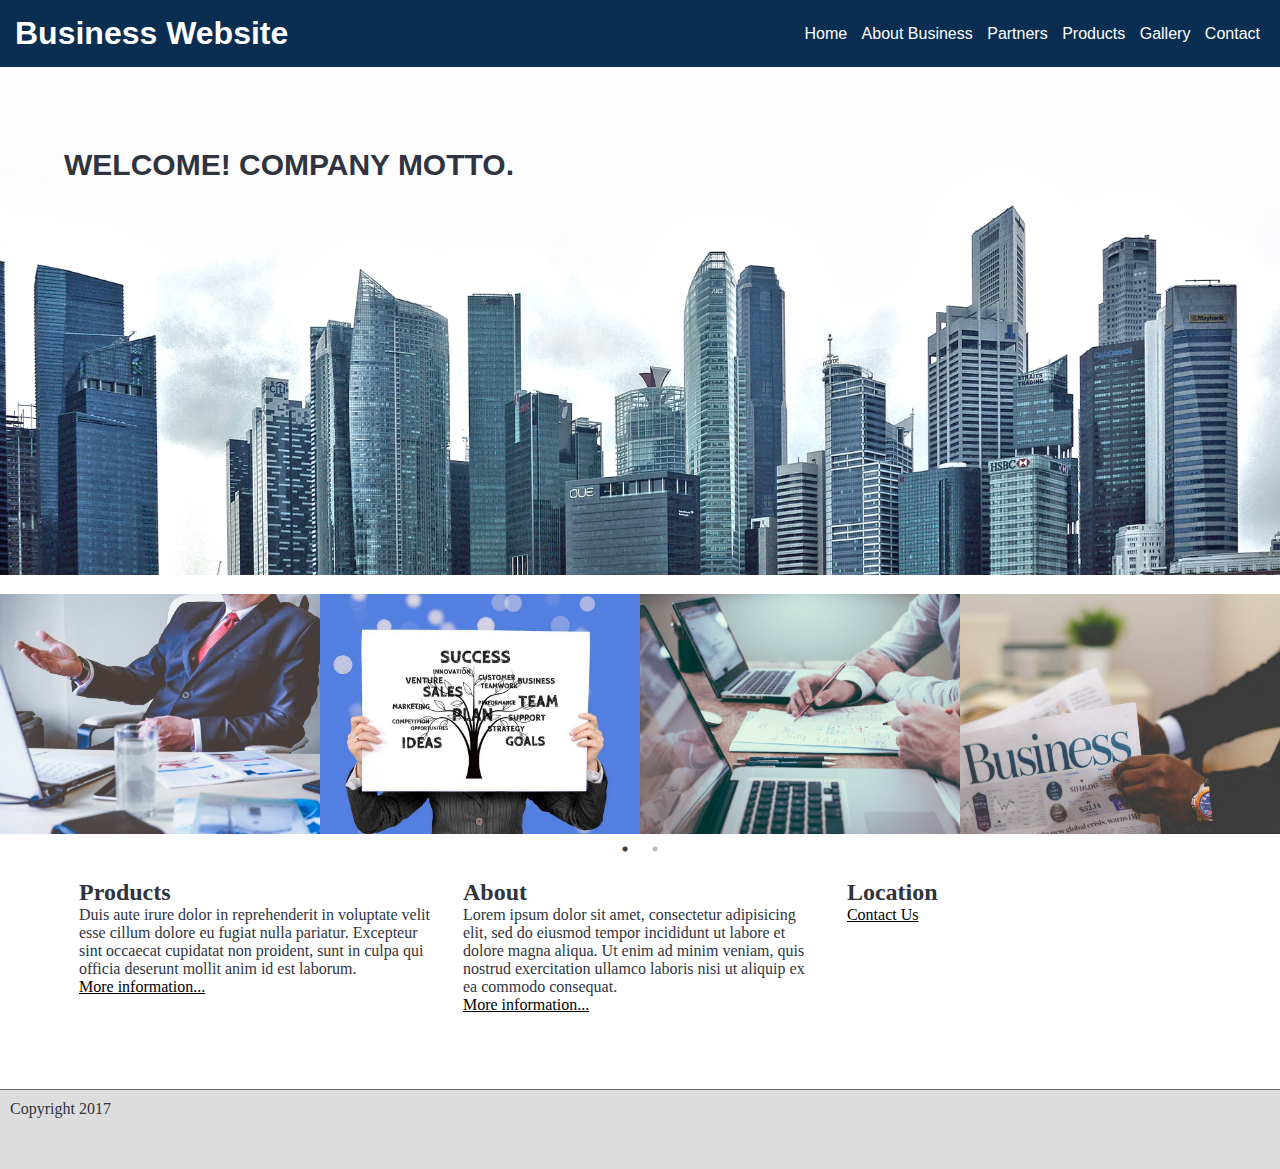
<file: index.html>
<!DOCTYPE html>
<html>
<head>
	<meta charset="UTF-8">
	<title>Business Website</title>
	<!--	<link rel="stylesheet" type="text/css" href="assets/lib/bootstrap/css/bootstrap.min.css"> -->
	<link rel="stylesheet" type="text/css" href="assets/common/css/core.css">
	<link rel="stylesheet" type="text/css" href="assets/common/css/main.css">
	<link rel="icon" type="image/x-icon" href="assets/common/img/favicon.ico">
	<meta name="viewport" content="width=device-width, initial-scale=1.0">
	<link rel="stylesheet" type="text/css" href="slick/slick.css"/>
	<link rel="stylesheet" type="text/css" href="slick/slick-theme.css"/>
</head>
<body>

	<div class="header">
		<h1>Business Website</h1>
		<!--<button id="navbtn" type="button" name="Menu">MENU</button>-->
		<ul class="nav" id="mynav">
			<li><a href="index.html" class="nav-itm">Home</a></li>
			<li><a href="about.html" class="nav-itm">About Business</a></li>
			<li><a href="partners.html" class="nav-itm">Partners</a></li>
			<li><a href="products.html" class="nav-itm">Products</a></li>
			<li><a href="gallery.html" class="nav-itm">Gallery</a></li>
			<li><a href="contact.html" class="nav-itm">Contact</a></li>
			<a href="javascript:void(0);" class="icon" onclick="myFunction()">&#9776;</a>
		</ul>
	</div>

	<div class="cover">
		<div class="row">
			<div class="col-12 col-m-12">
				<picture>
  			  <source srcset="assets\common\img\pexels-photo-20mob.jpg" media="(max-width: 600px)">
  				<source srcset="assets\common\img\pexels-photo-202116.jpg">
  				<img id="imgcover" src="assets\common\img\pexels-photo-202116.jpg" alt="Cover Photo">
				</picture>
				<div class="motto">Welcome! Company motto.</div>
			</div>
		</div>
  </div>

	<div class="responsive">
		<div><img class="slideimg" src="assets\common\img\sl1.jpg" alt="Slide 1"></div>
		<div><img class="slideimg" src="assets\common\img\sl2.jpg" alt="Slide 2"></div>
		<div><img class="slideimg" src="assets\common\img\sl3.jpg" alt="Slide 3"></div>
		<div><img class="slideimg" src="assets\common\img\sl4.jpg" alt="Slide 4"></div>
		<div><img class="slideimg" src="assets\common\img\sl5.jpg" alt="Slide 5"></div>
		<div><img class="slideimg" src="assets\common\img\sl6.jpg" alt="Slide 6"></div>
		<div><img class="slideimg" src="assets\common\img\sl7.jpg" alt="Slide 7"></div>
	</div>

	<div class="content">
		<!--<div class="partners">
			<div class="row">
				<div class="col-12 col-m-12">
				  <h2>Products:</h2>
				</div>
			</div>

			<div class="row">
							<div class="col-3 col-m-6">
					<img class="slideimg" src="assets\common\img\sl1.jpg" alt="Slide 1">
				</div>
				<div class="col-3 col-m-6">
					<img class="slideimg" src="assets\common\img\sl2.jpg" alt="Slide 2">
				</div>
				<div class="col-3 col-m-6">
					<img class="slideimg" src="assets\common\img\sl3.jpg" alt="Slide 3">
				</div>
				<div class="col-3 col-m-6">
					<img class="slideimg" src="assets\common\img\sl4.jpg" alt="Slide 4">
				</div>
			</div>

			<div class="row">
				<div class="col-12 col-m-12">
			    <a href="#">More information...</a>
				</div>
			</div>
		</div>-->



		<div class="row">
			<div class="col-4 col-m-6">
				<h2>Products</h2>
				<p>Duis aute irure dolor in reprehenderit in voluptate velit esse cillum dolore eu fugiat nulla pariatur. Excepteur sint occaecat cupidatat non proident, sunt in culpa qui officia deserunt mollit anim id est laborum.</p>
				<a href="#">More information...</a>
			</div>
			<div class="col-4 col-m-6">
				<h2>About</h2>
				<p>Lorem ipsum dolor sit amet, consectetur adipisicing elit, sed do eiusmod tempor incididunt ut labore et dolore magna aliqua. Ut enim ad minim veniam, quis nostrud exercitation ullamco laboris nisi ut aliquip ex ea commodo consequat. </p>
				<a href="#">More information...</a>
			</div>
			<div class="col-4 col-m-12">
				<h2>Location</h2>
				<a href="#">Contact Us</a>
			</div>
		</div>
  </div>

	<div class="footer">
		<p>Copyright 2017</p>
	</div>

	<script type="text/javascript" src="assets/lib/jquery/jquery-3.2.1.slim.min.js"></script>
	<script type="text/javascript" src="slick/slick.min.js"></script>
	<script type="text/javascript" src="assets/common/js/script.js"></script>
	<!--<script type="text/javascript" src="assets/common/js/script2.js"></script>-->
<!--
	<script type="text/javascript" src="assets/lib/bootstrap/js/bootstrap.min.js"></script>
-->
</body>
</html>
</file>
<file: assets/common/css/main.css>
.header {
  position: fixed;
  z-index: 1;
}

.cover {
  padding-top: 50px;
}

#imgcover {
  max-width: 100%;
  height: auto;
}

.slideimg {
  width: 100%;
}

.cover > .row > div {
  padding-left: 0;
  padding-right: 0;
  position: relative;
  /*z-index: -1;*/
}

.motto {
    position: absolute;
    top: 18%;
    left: 5%;
    font-size: 30px;
    color: #2F3440;
    text-transform: uppercase;
    font-family: helvetica, sans-serif;
    font-weight: bold;
}
</file>
<file: assets/common/css/core.css>
/* css reset */

html, body, h1, h2, h3, h4, h5, h6, p, ol, ul, li, dl,
dt, dd, blockquote, address{
    margin: 0;
    padding: 0;
}

a:link, a:visited {
  color: inherit;
}

html {
  -webkit-box-sizing: border-box;
  -moz-box-sizing: border-box;
  box-sizing: border-box;
}
*, *:before, *:after {
  -webkit-box-sizing: inherit;
  -moz-box-sizing: inherit;
  box-sizing: inherit;
  }

/* end css reset */

h1, h2, h3, h4 {
  color: #2F3440;
}

p {
  color: #2F3440;
  font-family: "Trebuchet MS", serif;
}

.header {
  background-color: #0A2E52;
  color: #FFFFFF;
  font-family: "Segoe UI","Roboto","Oxygen","Ubuntu","Cantarell","Fira Sans","Droid Sans","Helvetica Neue",sans-serif;
  padding: 15px;
  width: 100%;
  position: fixed;
}

.header h1 {
  display: inline;
  float: left;
  color: #FFFFFF;
}
/*
#navbtn {
  float: right;
  margin-top: 10px;
}
*/
.nav {
    margin-top: 10px;
    clear: both;
    text-align: center;
}

.nav li {
  display: none;
  list-style: none;
  padding: 5px;
  }

.nav a.icon {
  float: right;
  display: block; /* mozda ukloni */
}

/* makinng menu responsive on/off with js */
.nav.responsive {
  position: relative;
}

.nav.responsive a.icon {
  position: absolute;
  right: 0;
  top: 0;
}

.nav.responsive li {
  float: none;
  display: block;
  text-align: left;
}

/* end */

.nav-itm {
  text-decoration: none;
  text-transform: capitalize;  /* zasto ovo ne radi, proveri */
}

.content {
  width: 90%;
  margin: auto;
}

/* responsive grid */

.row::after {
    content: "";
    clear: both;
    display: table;
}

[class*="col-"] {
    float: left;
    padding: 15px;
}

/* For mobile phones: */
[class*="col-"] {
    width: 100%;
}

/* For tablets: */
@media only screen and (min-width: 600px) {
    .col-m-1 {width: 8.33%;}
    .col-m-2 {width: 16.66%;}
    .col-m-3 {width: 25%;}
    .col-m-4 {width: 33.33%;}
    .col-m-5 {width: 41.66%;}
    .col-m-6 {width: 50%;}
    .col-m-7 {width: 58.33%;}
    .col-m-8 {width: 66.66%;}
    .col-m-9 {width: 75%;}
    .col-m-10 {width: 83.33%;}
    .col-m-11 {width: 91.66%;}
    .col-m-12 {width: 100%;}

    .cover {
      padding-top: 0px;
    }
}

/*
@media only screen and (orientation: portrait) {
    body {
        background-color: lightblue;
    }
}
*/

/* For desktop: */
@media only screen and (min-width: 768px) {

/*  #navbtn {
    display: none;
  }
*/
  .nav {
    float: right;
    clear: none;
  }

  .nav li {
    display: inline;
    list-style: none;
    padding: 5px;
  }

  .header .nav .icon {
    display: none;
}

  .col-1 {width: 8.33%;}
  .col-2 {width: 16.66%;}
  .col-3 {width: 25%;}
  .col-4 {width: 33.33%;}
  .col-5 {width: 41.66%;}
  .col-6 {width: 50%;}
  .col-7 {width: 58.33%;}
  .col-8 {width: 66.66%;}
  .col-9 {width: 75%;}
  .col-10 {width: 83.33%;}
  .col-11 {width: 91.66%;}
  .col-12 {width: 100%;}
}

/* end responsive grid */

.footer {
  background-color: #DDDDDD;
  padding: 10px;
  margin-top: 60px;
  height: 80px;
  border-top: 1px solid #696969;
}
</file>
